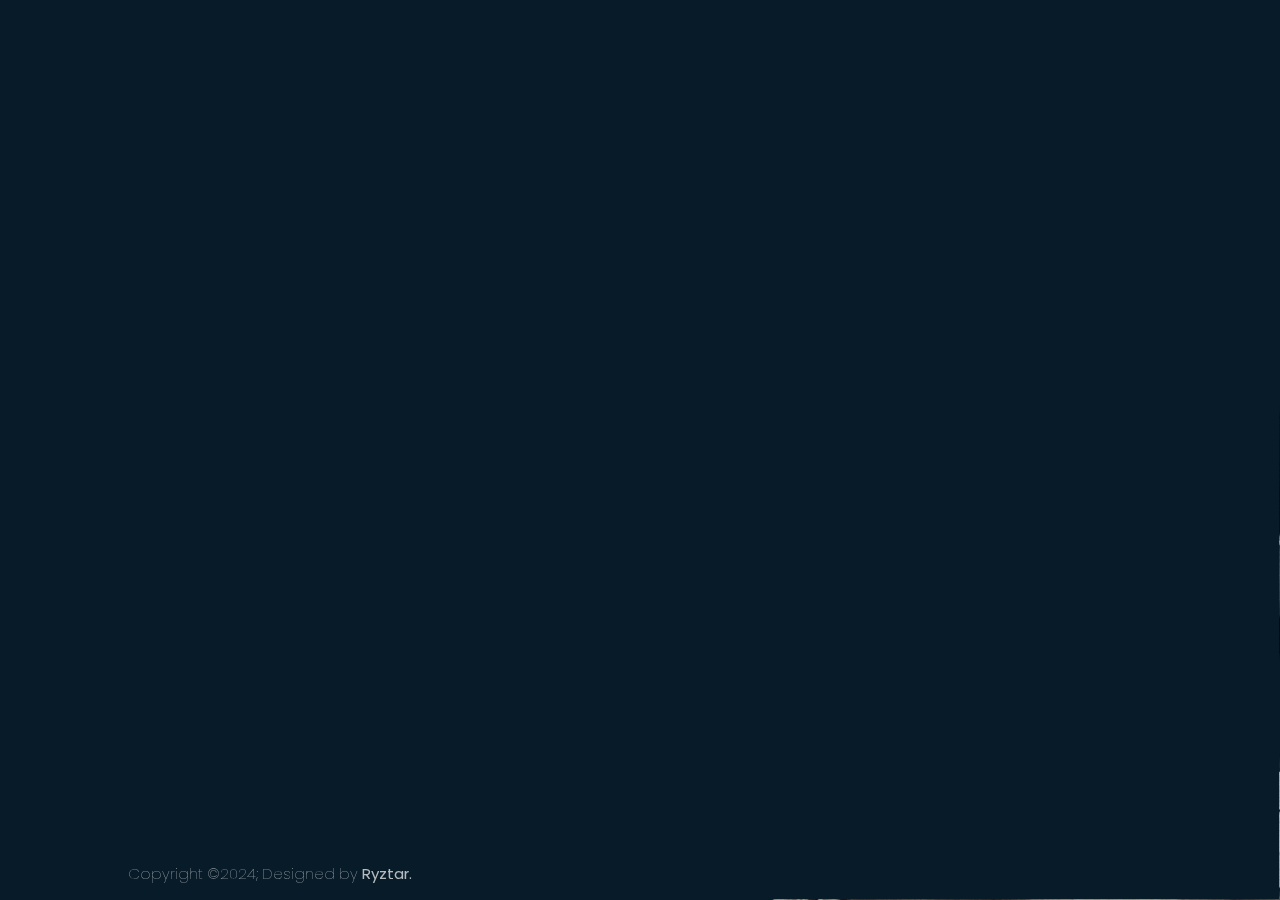
<file: index.html>
<!DOCTYPE html>
<html lang="en">

<head>
    <meta charset="UTF-8">
    <meta name="viewport" content="width=device-width, initial-scale=1.0">
    <title>Ryztar.</title>
    <link rel="stylesheet" href="style.css">
    <link href='https://unpkg.com/boxicons@2.1.4/css/boxicons.min.css' rel='stylesheet'>
</head>

<body>
    
    <header class="header">
        <a href="index.html" class="logo">Ryztar.</a>
    
        <nav class="navbar">
            <a href="index.html" class="active">Home</a>
            <a href="about.html" class="active2">About</a>
            <a href="hobbies.html" class="active3">Hobbies</a>
            <a href="jobs.html" class="active4">Jobs</a>
            <a href="contact.html" class="active5">Contact</a>
        </nav>
    </header>
    
    <section class="home">
        <div class="home-content">
            <h1>Hi, I'm Rizky R. Tangdialla</h1>
            <h2>Manado State Polytechnic Student</h2>
            <p>I am now 18 years old, I was born in Lirung on 25 January 2006 and I am now in the 2nd semester</p>
            <div class="btn-box">
                <a href="contact.html">Need Help</a>
                <a href="about.html">Lets Talk</a>
            </div>
        </div>

        <div class="home-sci">
            <a href="https://www.instagram.com/kytangdialla/" target="_blank"><i class='bx bxl-instagram'></i></a>
            <a href="mailto:rizkytangdialla02@gmail.com" target="_blank"><i class='bx bxl-gmail'></i></a>
            <a href="https://www.youtube.com/@rzkytl" target="_blank"><i class='bx bxl-youtube'></i></a>
        </div>

        <soan class="home-imgHover"></soan>

        <div class="footer">
            <p>Copyright &copy;2024; Designed by <span class="designer">Ryztar.</span></p>
        </div>
    </section>

</body>

</html>
</file>
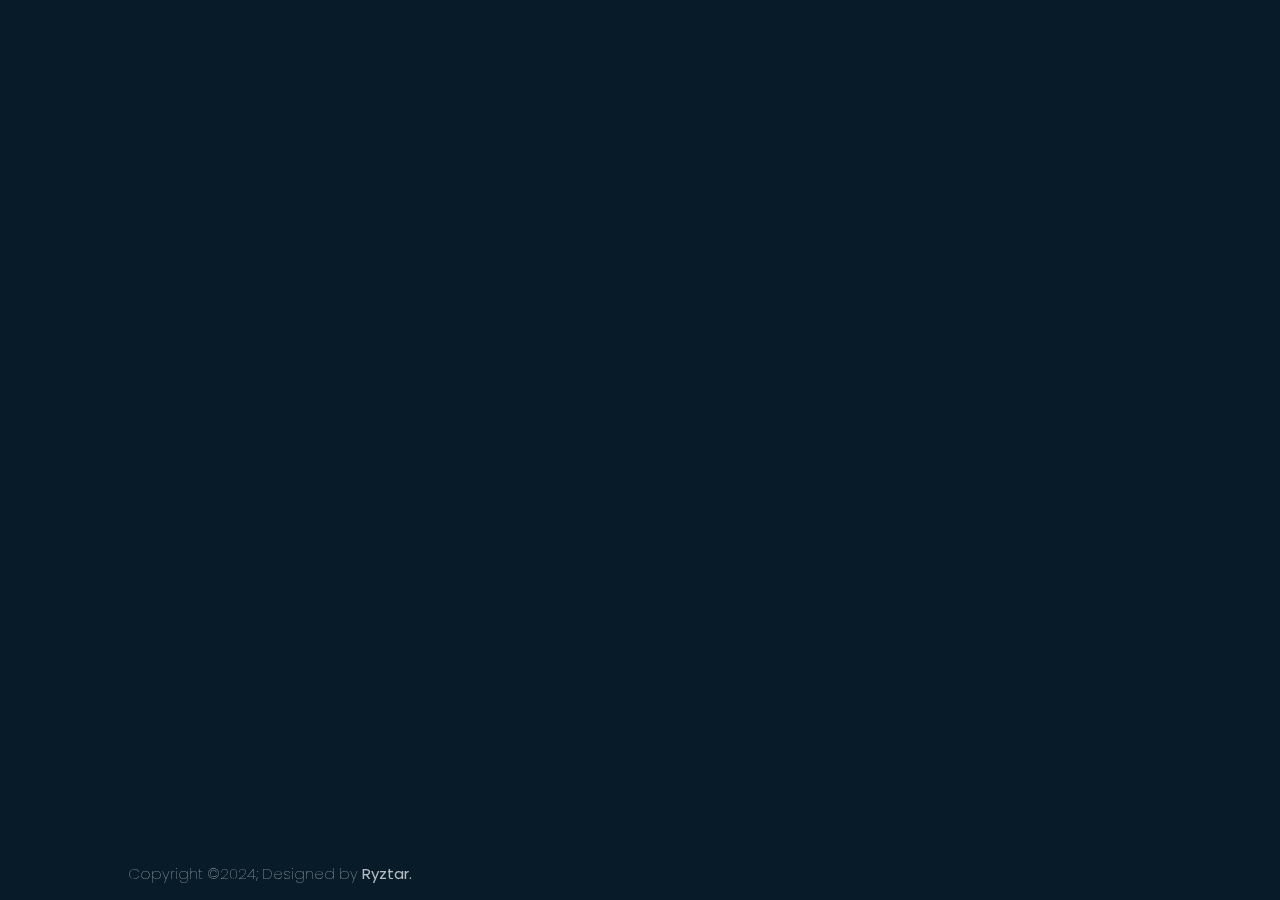
<file: about.html>
<!DOCTYPE html>
<html lang="en">

<head>
    <meta charset="UTF-8">
    <meta name="viewport" content="width=device-width, initial-scale=1.0">
    <title>Ryztar.</title>
    <style>
        @import url('https://fonts.googleapis.com/css2?family=Poppins:wght@300;400;500;600;700;800;900&display=swap');

        * {
            margin: 0;
            padding: 0;
            box-sizing: border-box;
            font-family: 'Poppins', sans-serif;
        }

        body {
            background: #081b29;
            color: white;
        }

        .header {
            position: fixed;
            top: 0;
            left: 0;
            width: 100%;
            padding: 20px 10%;
            background: transparent;
            display: flex;
            justify-content: space-between;
            align-items: center;
            z-index: 100;
        }

        /* INI UNTUK TULISAN DI KIRI ATAS*/

        .logo {
            position: relative;
            font-size: 25px;
            color: white;
            text-decoration: none;
            font-weight: 600;
        }

        .logo::before {
            content: '';
            position: absolute;
            top: 0;
            right: 0;
            width: 100%;
            height: 100%;
            background: #081b29;
            animation: showRight 1s ease forwards;
            animation-delay: .4s;
        }

        /* INI UNTUK TULISAN DI KANAN ATAS*/

        .navbar a {
            font-size: 18px;
            color: white;
            text-decoration: none;
            font-weight: 500;
            margin-left: 30px;
            transition: .3s;
        }

        .navbar a:hover,
        .navbar a.active2 {
            color: yellow;
        }

        /* INI UNTUK TULISAN DI TENGAH KIRI*/

        .home {
            height: 100vh;
            display: flex;
            align-items: center;
            padding: 0 10%;
        }

        .home-content {
            max-width: 600px;
        }

        .home-content h1 {
            position: relative;
            font-size: 45px;
            font-weight: 700;
            line-height: 1.2;
        }

        .home-content h1::before {
            content: '';
            position: absolute;
            top: 0;
            right: 0;
            width: 100%;
            height: 100%;
            background: #081b29;
            animation: showRight 1s ease forwards;
            animation-delay: .1s;
        }

        .home-content h2 {
            position: relative;
            font-size: 30px;
            font-weight: 700;
            color: yellow;

        }

        .home-content h2::before {
            content: '';
            position: absolute;
            top: 0;
            right: 0;
            width: 100%;
            height: 100%;
            background: #081b29;
            animation: showRight 1s ease forwards;
            animation-delay: .1s;
        }

        .home-content p {
            position: relative;
            font-size: 16px;
            margin: 20px 0 40px;
        }

        .home-content p::before {
            content: '';
            position: absolute;
            top: 0;
            right: 0;
            width: 100%;
            height: 100%;
            background: #081b29;
            animation: showRight 1s ease forwards;
            animation-delay: 1.4s;
        }

        .home-content .btn-box {
            position: relative;
            display: flex;
            justify-content: space-between;
            width: 345px;
            height: 50;
        }

        .home-content .btn-box::before {
            content: '';
            position: absolute;
            top: 150px;
            right: 0;
            width: 100%;
            height: 100%;
            background: #081b29;
            animation: showRight 1s ease forwards;
            animation-delay: .1s;
            z-index: 2;
        }

        /* INI UNTUK TOMBOL KIRI BAWAH */

        .btn-box a {
            position: relative;
            display: inline-flex;
            justify-content: center;
            align-items: center;
            top: 150px;
            width: 100px;
            height: 100%;
            background: yellow;
            border: 2px solid yellow;
            border-radius: 8px;
            font-size: 19px;
            color: #081b29;
            text-decoration: none;
            font-weight: 600;
            letter-spacing: 1px;
            z-index: 1;
            overflow: hidden;
            transition: .5s;
        }

        .btn-box a:hover {
            color: yellow;
        }

        .btn-box a:nth-child(2) {
            background: transparent;
            color: yellow;
        }

        .btn-box a:nth-child(2):hover {
            color: #081b29;
        }

        .btn-box a:nth-child(2)::before {
            background: yellow;
        }

        .btn-box a::before {
            content: '';
            position: absolute;
            top: 0;
            left: 0;
            width: 0;
            height: 100%;
            background: #081b29;
            z-index: -1;
            transition: .5s;
        }

        .btn-box a:hover::before {
            width: 100%;
        }

        /* INI UNTUK TOMBOL KANAN BAWAH */

        .btn-bok a {
            position: relative;
            display: inline-flex;
            justify-content: center;
            align-items: center;
            top: 130px;
            margin-left: 1100px;
            width: 100px;
            height: 100%;
            background: yellow;
            border: 2px solid yellow;
            border-radius: 8px;
            font-size: 19px;
            color: #081b29;
            text-decoration: none;
            font-weight: 600;
            letter-spacing: 1px;
            z-index: 1;
            overflow: hidden;
            transition: .5s;
        }

        .btn-box a:hover {
            color: yellow;
        }

        .btn-bok a:nth-child(2) {
            background: transparent;
            color: yellow;
        }

        .btn-bok a:nth-child(2):hover {
            color: #081b29;
        }

        .btn-bok a:nth-child(2)::before {
            background: yellow;
        }

        .btn-bok a::before {
            content: '';
            position: absolute;
            top: 0;
            left: 0;
            width: 0;
            height: 100%;
            background: #081b29;
            z-index: -1;
            transition: .5s;
        }

        .btn-bok a:hover::before {
            width: 100%;
        }

        /* INI UNTUK ANIMASI NAVBAR SEBELAH KANAN*/

        .home-imgHover {
            position: absolute;
            top: 0;
            right: 0px;
            width: 615px;
            height: 100%;
            background: transparent;
            border: 1px solid transparent;
            transition: .3s;
            animation: manipActiveHover .1s forwards;
            animation-delay: 4s;
            pointer-events: none;
        }

        .home-imgHover:hover {
            background: #081b29;
            opacity: .8;
        }

        .home-imgHover::after {
            content: '';
            position: absolute;
            top: 0;
            right: 0;
            width: 120%;
            height: 100%;
            background: #081b29;
            animation: showRight 1s ease forwards;
            animation-delay: 1.9s;
            z-index: 100;
        }

        /* COPYRIGHT */
        .footer {
            position: fixed;
            bottom: 15px;
        }

        .footer p{
            font-size: 15px;
            font-weight: 100;
            color: white;
            opacity: 0.7;
        }

        .designer {
            font-weight: 400;
        }

        /* KEYFRAME ANIMATION */
        @keyframes showRight {
            100% {
                width: 0;
            }
        }

        @keyframes manipActiveHover {
            100% {
                pointer-events: auto;
            }
        }
    </style>

<body>

    <header class="header">
        <a href="index.html" class="logo">Ryztar.</a>

        <nav class="navbar">
            <a href="index.html" class="active">Home</a>
            <a href="about.html" class="active2">About</a>
            <a href="hobbies.html" class="active3">Hobbies</a>
            <a href="jobs.html" class="active4">Jobs</a>
            <a href="contact.html" class="active5">Contact</a>
        </nav>
    </header>

    <section class="home">
        <div class="home-content">
            <h1>Hi, I'm Rizky R. Tangdialla</h1>
            <h2>About me</h2>
            <p>I am now 18 years old, I was born in Lirung on 25 January 2006 and I am now in the 2nd semester</p>
        </div>
        <soan class="home-imgHover"></soan>

        <div class="footer">
            <p>Copyright &copy;2024; Designed by <span class="designer">Ryztar.</span></p>
        </div>
    </section>

</body>

</html>
</file>
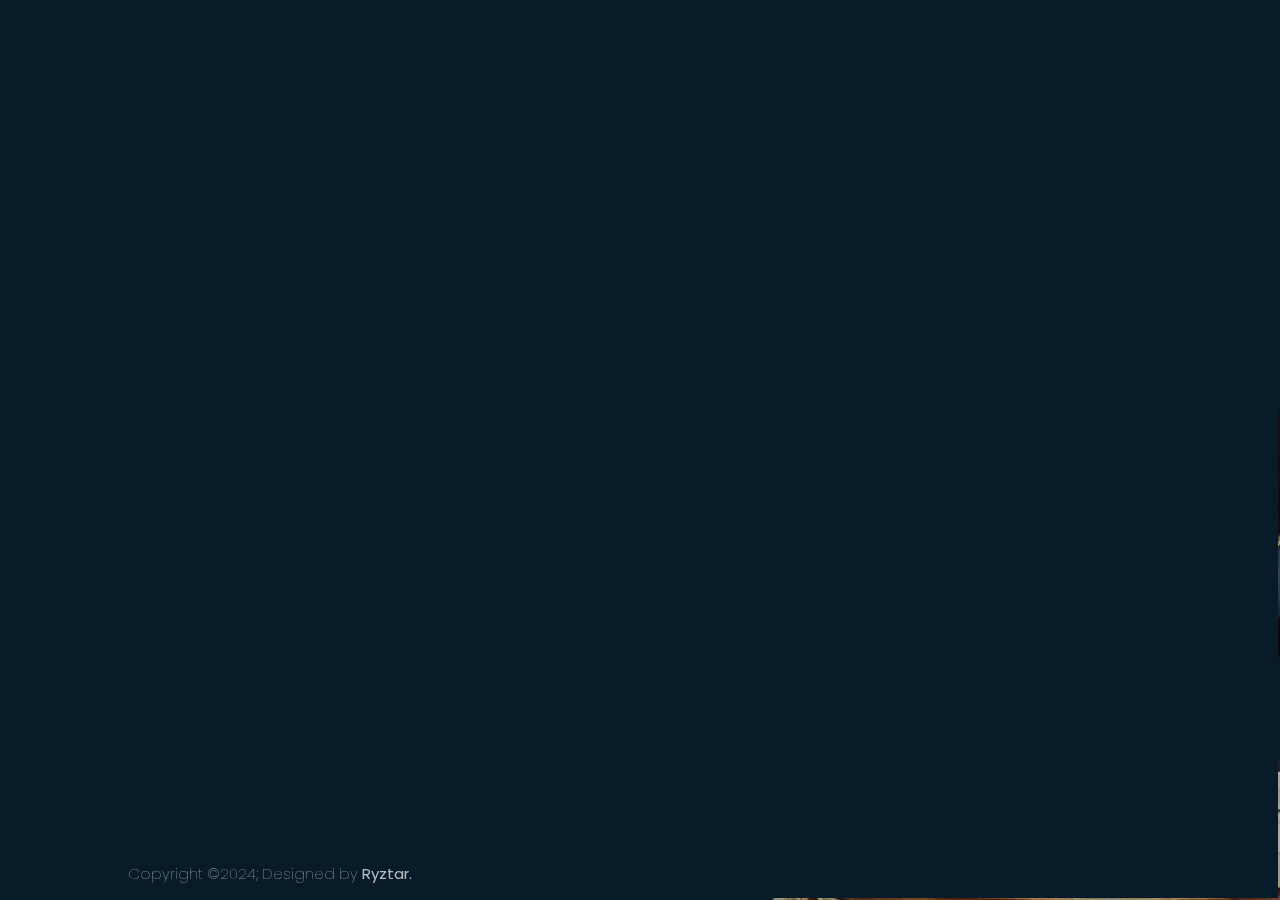
<file: contact.html>
<!DOCTYPE html>
<html lang="en">

<head>
    <meta charset="UTF-8">
    <meta name="viewport" content="width=device-width, initial-scale=1.0">
    <title>Ryztar.</title>
    <link href='https://unpkg.com/boxicons@2.1.4/css/boxicons.min.css' rel='stylesheet'>
    <style>
        @import url('https://fonts.googleapis.com/css2?family=Poppins:wght@300;400;500;600;700;800;900&display=swap');

        * {
            margin: 0;
            padding: 0;
            box-sizing: border-box;
            font-family: 'Poppins', sans-serif;
        }

        body {
            background: #081b29;
            color: white;
        }

        .header {
            position: fixed;
            top: 0;
            left: 0;
            width: 100%;
            padding: 20px 10%;
            background: transparent;
            display: flex;
            justify-content: space-between;
            align-items: center;
            z-index: 100;
        }

        .logo {
            position: relative;
            font-size: 25px;
            color: white;
            text-decoration: none;
            font-weight: 600;
        }

        .logo::before {
            content: '';
            position: absolute;
            top: 0;
            right: 0;
            width: 100%;
            height: 100%;
            background: #081b29;
            animation: showRight 1s ease forwards;
            animation-delay: .4s;
        }

        .navbar a {
            font-size: 18px;
            color: white;
            text-decoration: none;
            font-weight: 500;
            margin-left: 30px;
            transition: .3s;
        }

        .navbar a:hover,
        .navbar a.active5 {
            color: yellow;
        }

        .home {
            height: 100vh;
            background: url('assets/img/home.jpg') no-repeat;
            background-size: cover;
            background-position: center;
            display: flex;
            align-items: center;
            padding: 0 10%;
        }

        .home-content {
            max-width: 600px;
        }

        .home-content h1 {
            position: relative;
            font-size: 45px;
            font-weight: 700;
            line-height: 1.2;
        }

        .home-content h1::before {
            content: '';
            position: absolute;
            top: 0;
            right: 0;
            width: 100%;
            height: 100%;
            background: #081b29;
            animation: showRight 1s ease forwards;
            animation-delay: .1s;
        }

        .home-content h2 {
            position: relative;
            font-size: 30px;
            font-weight: 700;
            color: yellow;

        }

        .home-content h2::before {
            content: '';
            position: absolute;
            top: 0;
            right: 0;
            width: 100%;
            height: 100%;
            background: #081b29;
            animation: showRight 1s ease forwards;
            animation-delay: 1.1s;
        }

        .home-content p {
            position: relative;
            font-size: 16px;
            margin: 20px 0 40px;
        }

        .home-content p::before {
            content: '';
            position: absolute;
            top: 0;
            right: 0;
            width: 100%;
            height: 100%;
            background: #081b29;
            animation: showRight 1s ease forwards;
            animation-delay: 1.4s;
        }

        .home-content .btn-box {
            position: relative;
            display: flex;
            justify-content: space-between;
            width: 345px;
            height: 50;
        }

        .home-content .btn-box::before {
            content: '';
            position: absolute;
            top: 150px;
            right: 0;
            width: 100%;
            height: 100%;
            background: #081b29;
            animation: showRight 1s ease forwards;
            animation-delay: .1s;
            z-index: 2;
        }

        .btn-box a {
            position: relative;
            display: inline-flex;
            justify-content: center;
            align-items: center;
            top: 150px;
            width: 100px;
            height: 100%;
            background: yellow;
            border: 2px solid yellow;
            border-radius: 8px;
            font-size: 19px;
            color: #081b29;
            text-decoration: none;
            font-weight: 600;
            letter-spacing: 1px;
            z-index: 1;
            overflow: hidden;
            transition: .5s;
        }

        .btn-box a:hover {
            color: yellow;
        }

        .btn-box a:nth-child(2) {
            background: transparent;
            color: yellow;
        }

        .btn-box a:nth-child(2):hover {
            color: #081b29;
        }

        .btn-box a:nth-child(2)::before {
            background: yellow;
        }

        .btn-box a::before {
            content: '';
            position: absolute;
            top: 0;
            left: 0;
            width: 0;
            height: 100%;
            background: #081b29;
            z-index: -1;
            transition: .5s;
        }

        .btn-box a:hover::before {
            width: 100%;
        }

        .home-sci {
            position: relative;
            left: 50px;
            top: -40px;
            width: 200px;
            display: flex;
            justify-content: space-between;
        }

        .home-sci::before {
            content: '';
            position: absolute;
            top: 0;
            right: 0;
            width: 100%;
            height: 100%;
            background: #081b29;
            animation: showRight 1s ease forwards;
            animation-delay: 0s;
            z-index: 2;
        }

        .home-sci a {
            position: absolute;
            display: flex;
            justify-content: space-between;
            position: relative;
            display: inline-flex;
            justify-content: center;
            align-items: center;
            width: 40px;
            height: 40px;
            background: transparent;
            border: 2px solid yellow;
            border-radius: 50%;
            font-size: 20px;
            color: yellow;
            text-decoration: none;
            z-index: 1;
            overflow: hidden;
            transition: .5s;
        }

        .home-sci a:hover {
            color: #081b29;
        }

        .home-sci a::before {
            content: '';
            position: absolute;
            top: 0;
            left: 0;
            width: 0;
            height: 100%;
            background: yellow;
            z-index: -1;
            transition: .5s;
        }

        .home-sci a:hover::before {
            width: 100%;
        }

        .home-imgHover {
            position: absolute;
            top: 0;
            right: 0px;
            width: 615px;
            height: 100%;
            background: transparent;
            border: 2px solid transparent;
            transition: .3s;
            animation: manipActiveHover .1s forwards;
            animation-delay: 4s;
            pointer-events: none;
        }

        .home-imgHover:hover {
            background: #081b29;
            opacity: .8;
        }

        .home-imgHover::after {
            content: '';
            position: absolute;
            top: 0;
            right: 0;
            width: 120%;
            height: 100%;
            background: #081b29;
            animation: showRight 1s ease forwards;
            animation-delay: 1.9s;
            z-index: 100;
        }

        /* COPYRIGHT */

        .footer {
            position: fixed;
            bottom: 15px;
        }

        .footer p{
            font-size: 15px;
            font-weight: 100;
            color: white;
            opacity: 0.7;
        }

        .designer {
            font-weight: 400;
        }

        /* KEYFRAME ANIMATION */
        @keyframes showRight {
            100% {
                width: 0;
            }
        }

        @keyframes manipActiveHover {
            100% {
                pointer-events: auto;
            }
        }
    </style>

<body>

    <header class="header">
        <a href="index.html" class="logo">Ryztar.</a>

        <nav class="navbar">
            <a href="index.html" class="active">Home</a>
            <a href="about.html" class="active2">About</a>
            <a href="hobbies.html" class="active3">Hobbies</a>
            <a href="jobs.html" class="active4">Jobs</a>
            <a href="contact.html" class="active5">Contact</a>
        </nav>
    </header>

    <section class="home">
        <div class="home-content">
            <h1>Contact Me :</h1>
            <p>need help or anything else contact me</p>
        </div>

        <div class="home-sci">
            <a href="https://www.instagram.com/kytangdialla/" target="_blank"><i class='bx bxl-instagram'></i></a>
            <a href="mailto:rizkytangdialla02@gmail.com" target="_blank"><i class='bx bxl-gmail'></i></a>
            <a href="https://www.youtube.com/@rzkytl" target="_blank"><i class='bx bxl-youtube'></i></a>
        </div>

        <div class="footer">
            <p>Copyright &copy;2024; Designed by <span class="designer">Ryztar.</span></p>
        </div>
        
        <soan class="home-imgHover"></soan>
    </section>

</body>

</html>
</file>
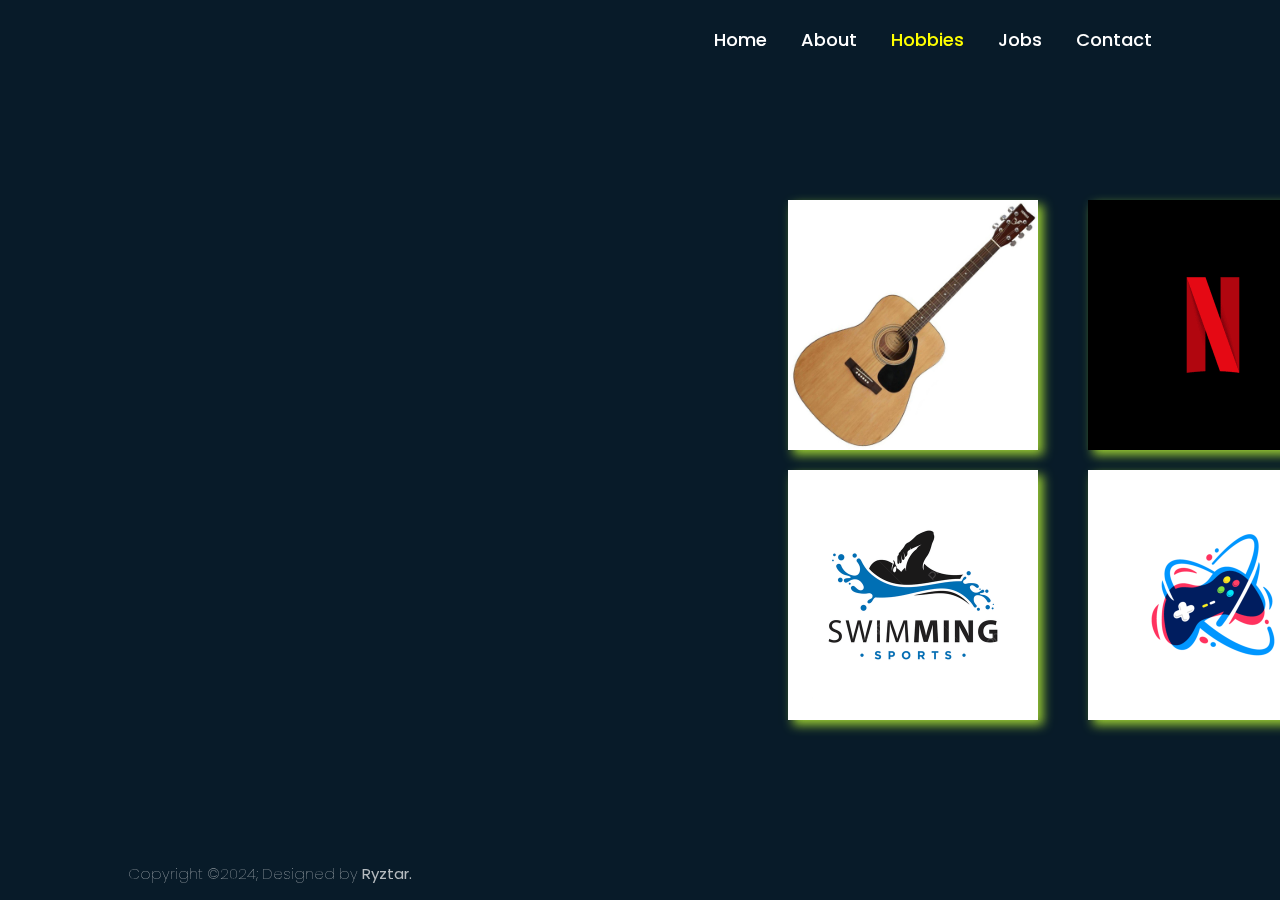
<file: hobbies.html>
<!DOCTYPE html>
<html lang="en">

<head>
    <meta charset="UTF-8">
    <meta name="viewport" content="width=device-width, initial-scale=1.0">
    <title>Ryztar.</title>
    <style>
        @import url('https://fonts.googleapis.com/css2?family=Poppins:wght@300;400;500;600;700;800;900&display=swap');

        * {
            margin: 0;
            padding: 0;
            box-sizing: border-box;
            font-family: 'Poppins', sans-serif;
        }

        body {
            background: #081b29;
            color: white;
        }

        .header {
            position: fixed;
            top: 0;
            left: 0;
            width: 100%;
            padding: 20px 10%;
            background: transparent;
            display: flex;
            justify-content: space-between;
            align-items: center;
            z-index: 100;
        }

        /* INI UNTUK TULISAN DI KIRI ATAS*/

        .logo {
            position: relative;
            font-size: 25px;
            color: white;
            text-decoration: none;
            font-weight: 600;
        }

        .logo::before {
            content: '';
            position: absolute;
            top: 0;
            right: 0;
            width: 100%;
            height: 100%;
            background: #081b29;
            animation: showRight 1s ease forwards;
            animation-delay: .4s;
        }

        /* INI UNTUK TULISAN DI KANAN ATAS*/

        .navbar a {
            font-size: 18px;
            color: white;
            text-decoration: none;
            font-weight: 500;
            margin-left: 30px;
            transition: .3s;
        }

        .navbar a:hover,
        .navbar a.active3 {
            color: yellow;
        }

        /* INI UNTUK TULISAN DI TENGAH KIRI*/

        .home {
            height: 100vh;
            display: flex;
            align-items: center;
            padding: 0 10%;
        }

        .home-content {
            max-width: 600px;
        }

        .home-content h1 {
            position: relative;
            font-size: 45px;
            font-weight: 700;
            line-height: 1.2;
        }

        .home-content h1::before {
            content: '';
            position: absolute;
            top: 0;
            right: 0;
            width: 100%;
            height: 100%;
            background: #081b29;
            animation: showRight 1s ease forwards;
            animation-delay: .1s;
        }

        .home-content h2 {
            position: relative;
            font-size: 30px;
            font-weight: 700;
            color: yellow;

        }

        .home-content h2::before {
            content: '';
            position: absolute;
            top: 0;
            right: 0;
            width: 100%;
            height: 100%;
            background: #081b29;
            animation: showRight 1s ease forwards;
            animation-delay: .1s;
        }

        .home-content p {
            position: relative;
            font-size: 16px;
            margin: 20px 0 40px;
        }

        .home-content p::before {
            content: '';
            position: absolute;
            top: 0;
            right: 0;
            width: 100%;
            height: 100%;
            background: #081b29;
            animation: showRight 1s ease forwards;
            animation-delay: 1.4s;
        }

        .home-content .btn-box {
            position: relative;
            display: flex;
            justify-content: space-between;
            width: 345px;
            height: 50;
        }

        .home-content .btn-box::before {
            content: '';
            position: absolute;
            top: 150px;
            right: 0;
            width: 100%;
            height: 100%;
            background: #081b29;
            animation: showRight 1s ease forwards;
            animation-delay: .1s;
            z-index: 2;
        }

        /* INI UNTUK TOMBOL KIRI BAWAH */

        .btn-box a {
            position: relative;
            display: inline-flex;
            justify-content: center;
            align-items: center;
            top: 160px;
            width: 100px;
            height: 100%;
            background: yellow;
            border: 2px solid yellow;
            border-radius: 8px;
            font-size: 19px;
            color: #081b29;
            text-decoration: none;
            font-weight: 600;
            letter-spacing: 1px;
            z-index: 1;
            overflow: hidden;
            transition: .5s;
        }

        .btn-box a:hover {
            color: yellow;
        }

        .btn-box a:nth-child(2) {
            background: transparent;
            color: yellow;
        }

        .btn-box a:nth-child(2):hover {
            color: #081b29;
        }

        .btn-box a:nth-child(2)::before {
            background: yellow;
        }

        .btn-box a::before {
            content: '';
            position: absolute;
            top: 0;
            left: 0;
            width: 0;
            height: 100%;
            background: #081b29;
            z-index: -1;
            transition: .5s;
        }

        .btn-box a:hover::before {
            width: 100%;
        }

        /* INI UNTUK TOMBOL KANAN BAWAH */

        .btn-bok a {
            position: relative;
            display: inline-flex;
            justify-content: center;
            align-items: center;
            top: 130px;
            margin-left: 1100px;
            width: 100px;
            height: 100%;
            background: yellow;
            border: 2px solid yellow;
            border-radius: 8px;
            font-size: 19px;
            color: #081b29;
            text-decoration: none;
            font-weight: 600;
            letter-spacing: 1px;
            z-index: 1;
            overflow: hidden;
            transition: .5s;
        }

        .btn-box a:hover {
            color: yellow;
        }

        .btn-bok a:nth-child(2) {
            background: transparent;
            color: yellow;
        }

        .btn-bok a:nth-child(2):hover {
            color: #081b29;
        }

        .btn-bok a:nth-child(2)::before {
            background: yellow;
        }

        .btn-bok a::before {
            content: '';
            position: absolute;
            top: 0;
            left: 0;
            width: 0;
            height: 100%;
            background: #081b29;
            z-index: -1;
            transition: .5s;
        }

        .btn-bok a:hover::before {
            width: 100%;
        }

        /* INI UNTUK ANIMASI NAVBAR SEBELAH KANAN*/

        ##.home-imgHover {
            position: absolute;
            top: 0;
            right: 0px;
            width: 615px;
            height: 100%;
            background: transparent;
            border: 1px solid transparent;
            transition: .3s;
            animation: manipActiveHover .1s forwards;
            animation-delay: 4s;
            pointer-events: none;
        }

        ##.home-imgHover:hover {
            background: #081b29;
            opacity: .8;
        }

        ##.home-imgHover::after {
            content: '';
            position: absolute;
            top: 0;
            right: 0;
            width: 120%;
            height: 100%;
            background: #081b29;
            animation: showRight 1s ease forwards;
            animation-delay: 1.9s;
            z-index: 100;
        }

        /* COPYRIGHT */

        .footer {
            position: fixed;
            bottom: 15px;
        }

        .footer p{
            font-size: 15px;
            font-weight: 100;
            color: white;
            opacity: 0.7;
        }

        .designer {
            font-weight: 400;
        }

        /* GAMBAR */

        .g1 {
            position: absolute;
            width: 250px;
            height: 250px;
            margin-top: -250px;
            margin-left: 660px;
            box-shadow: 5px 5px 10px yellowgreen;
        }
        
        .g2 {
            position: absolute;
            width: 250px;
            height: 250px;
            margin-top: -250px;
            margin-left: 960px;
            box-shadow: 5px 5px 10px yellowgreen;
        }
        
        .g3 {
            position: absolute;
            width: 250px;
            height: 250px;
            margin-top: 290px;
            margin-left: 660px;
            box-shadow: 5px 5px 10px yellowgreen;
        }

        .g4 {
            position: absolute;
            width: 250px;
            height: 250px;
            margin-top: 290px;
            margin-left: 960px;
            box-shadow: 5px 5px 10px yellowgreen;
        }

        /* KEYFRAME ANIMATION */
        @keyframes showRight {
            100% {
                width: 0;
            }
        }

        @keyframes manipActiveHover {
            100% {
                pointer-events: auto;
            }
        }
    </style>

<body>

    <header class="header">
        <a href="index.html" class="logo">Ryztar.</a>

        <nav class="navbar">
            <a href="index.html" class="active">Home</a>
            <a href="about.html" class="active2">About</a>
            <a href="hobbies.html" class="active3">Hobbies</a>
            <a href="jobs.html" class="active4">Jobs</a>
            <a href="contact.html" class="active5">Contact</a>
        </nav>
    </header>

    <section class="home">
        <div class="home-content">
            <h1>Rizky R. Tangdialla</h1>
            <h2>Hobbies</h2>
            <p>My hobbies are playing games, swimming, playing guitar and watching movies</p>
        </div>

        <img class="g1" src="assets/img/gitar.jpg">
        <img class="g2" src="assets/img/netflix.png">
        <img class="g3" src="assets/img/swim.png">
        <img class="g4" src="assets/img/stick.png">

        <soan class="home-imgHover"></soan>

        <div class="footer">
            <p>Copyright &copy;2024; Designed by <span class="designer">Ryztar.</span></p>
        </div>
    
    </section>

</body>

</html>
</file>
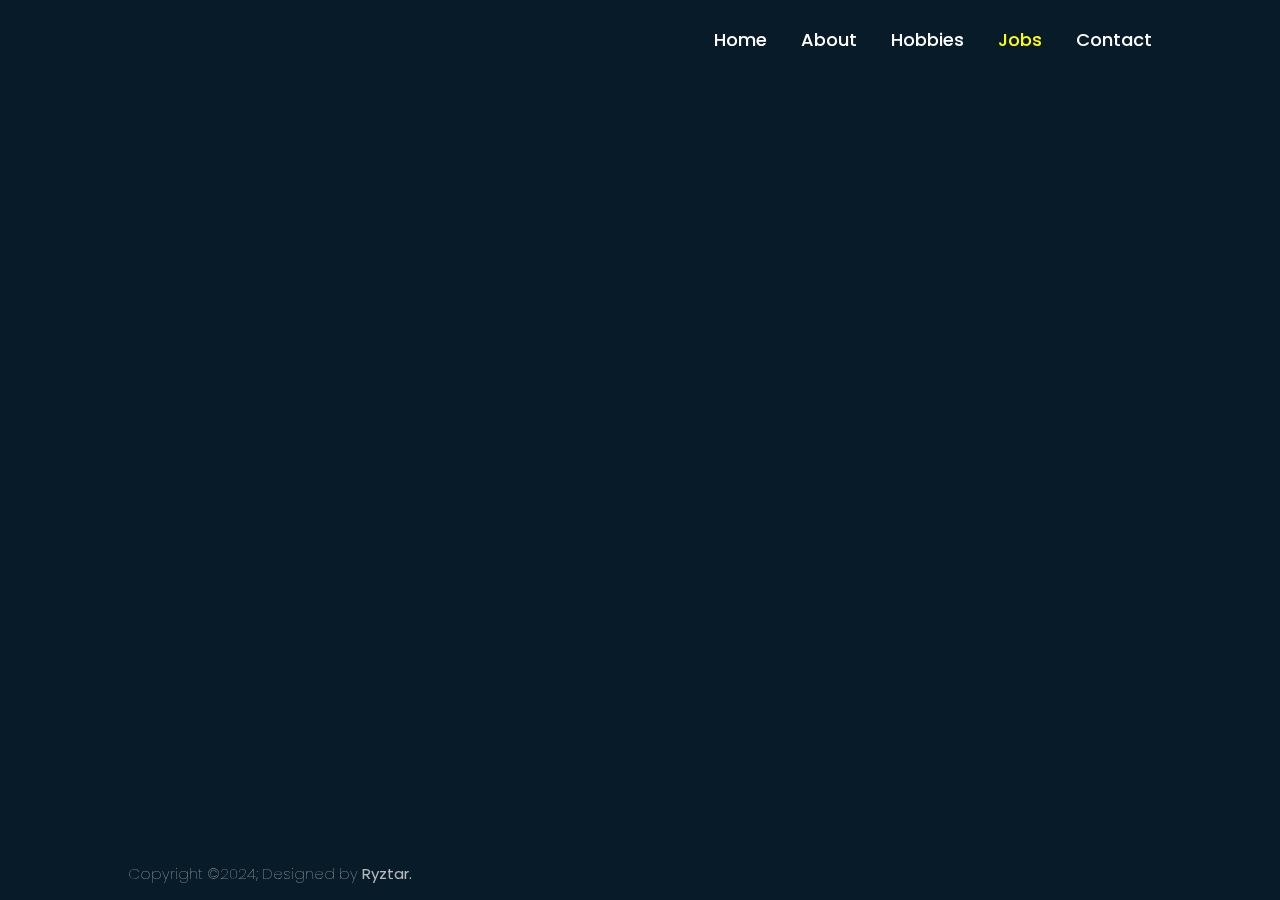
<file: jobs.html>
<!DOCTYPE html>
<html lang="en">

<head>
    <meta charset="UTF-8">
    <meta name="viewport" content="width=device-width, initial-scale=1.0">
    <title>Ryztar.</title>
    <style>
        @import url('https://fonts.googleapis.com/css2?family=Poppins:wght@300;400;500;600;700;800;900&display=swap');

        * {
            margin: 0;
            padding: 0;
            box-sizing: border-box;
            font-family: 'Poppins', sans-serif;
        }

        body {
            background: #081b29;
            color: white;
        }

        .header {
            position: fixed;
            top: 0;
            left: 0;
            width: 100%;
            padding: 20px 10%;
            background: transparent;
            display: flex;
            justify-content: space-between;
            align-items: center;
            z-index: 100;
        }

        /* INI UNTUK TULISAN DI KIRI ATAS*/

        .logo {
            position: relative;
            font-size: 25px;
            color: white;
            text-decoration: none;
            font-weight: 600;
        }

        .logo::before {
            content: '';
            position: absolute;
            top: 0;
            right: 0;
            width: 100%;
            height: 100%;
            background: #081b29;
            animation: showRight 1s ease forwards;
            animation-delay: .4s;
        }

        /* INI UNTUK TULISAN DI KANAN ATAS*/

        .navbar a {
            font-size: 18px;
            color: white;
            text-decoration: none;
            font-weight: 500;
            margin-left: 30px;
            transition: .3s;
        }

        .navbar a:hover,
        .navbar a.active4 {
            color: yellow;
        }

        /* INI UNTUK TULISAN DI TENGAH KIRI*/

        .home {
            height: 100vh;
            display: flex;
            align-items: center;
            padding: 0 10%;
        }

        .home-content {
            max-width: 600px;
        }

        .home-content h1 {
            position: relative;
            font-size: 45px;
            font-weight: 700;
            line-height: 1.2;
        }

        .home-content h1::before {
            content: '';
            position: absolute;
            top: 0;
            right: 0;
            width: 100%;
            height: 100%;
            background: #081b29;
            animation: showRight 1s ease forwards;
            animation-delay: .1s;
        }

        .home-content h2 {
            position: relative;
            font-size: 30px;
            font-weight: 700;
            color: yellow;
        }

        .home-content h2::before {
            content: '';
            position: absolute;
            top: 0;
            right: 0;
            width: 100%;
            height: 100%;
            background: #081b29;
            animation: showRight 1s ease forwards;
            animation-delay: .1s;
        }

        .home-content p {
            position: relative;
            font-size: 16px;
            margin: 20px 0 40px;
        }

        .home-content p::before {
            content: '';
            position: absolute;
            top: 0;
            right: 0;
            width: 100%;
            height: 100%;
            background: #081b29;
            animation: showRight 1s ease forwards;
            animation-delay: 1.4s;
        }

        .home-content .btn-box {
            position: relative;
            display: flex;
            justify-content: space-between;
            width: 345px;
            height: 50;
        }

        .home-content .btn-box::before {
            content: '';
            position: absolute;
            top: 150px;
            right: 0;
            width: 100%;
            height: 100%;
            background: #081b29;
            animation: showRight 1s ease forwards;
            animation-delay: .1s;
            z-index: 2;
        }

        /* INI UNTUK TULISAN DI TENGAH KANAN*/

        .jobs h3 {
            position: absolute;
            margin-left: 200px;
            margin-top: -160px;
            font-size: 25px;
            font-weight: 500;
            color: yellow;
        }

        .jobs p {
            position: absolute;
            margin-left: 187px;
            margin-top: -125px;
            font-size: 20px;
            font-weight: 400;
            color: white;
            
        }

        /* TOMBOL DI KANAN TENGAH*/

        .jobs a {
            position: relative;
            display: inline-flex;
            justify-content: center;
            align-items: center;
            top: -65px;
            margin-left: 245px;
            width: 100px;
            height: 100%;
            background: yellow;
            border: 2px solid yellow;
            border-radius: 8px;
            font-size: 19px;
            color: #081b29;
            text-decoration: none;
            font-weight: 600;
            letter-spacing: 1px;
            z-index: 1;
            overflow: hidden;
            transition: .5s;
        }

        .jobs a:hover {
            color: yellow;
        }

        .jobs a:nth-child(2) {
            background: transparent;
            color: yellow;
        }

        .jobs a:nth-child(2):hover {
            color: #081b29;
        }

        .jobs a:nth-child(2)::before {
            background: yellow;
        }

        .jobs a::before {
            content: '';
            position: absolute;
            top: 0;
            left: 0;
            width: 0;
            height: 100%;
            background: #081b29;
            z-index: -1;
            transition: .5s;
        }

        .jobs a:hover::before {
            width: 100%;
        }

        .jobs .jobs-box::before {
            content: '';
            position: absolute;
            top: -75px;
            margin-left: 245px;
            right: 0;
            width: 100%;
            height: 100%;
            background: #081b29;
            animation: showRight 1s ease forwards;
            animation-delay: .1s;
            z-index: 2;
        }

        /* INI UNTUK TOMBOL KIRI BAWAH */

        .btn-box a {
            position: relative;
            display: inline-flex;
            justify-content: center;
            align-items: center;
            top: 160px;
            width: 100px;
            height: 100%;
            background: yellow;
            border: 2px solid yellow;
            border-radius: 8px;
            font-size: 19px;
            color: #081b29;
            text-decoration: none;
            font-weight: 600;
            letter-spacing: 1px;
            z-index: 1;
            overflow: hidden;
            transition: .5s;
        }

        .btn-box a:hover {
            color: yellow;
        }

        .btn-box a:nth-child(2) {
            background: transparent;
            color: yellow;
        }

        .btn-box a:nth-child(2):hover {
            color: #081b29;
        }

        .btn-box a:nth-child(2)::before {
            background: yellow;
        }

        .btn-box a::before {
            content: '';
            position: absolute;
            top: 0;
            left: 0;
            width: 0;
            height: 100%;
            background: #081b29;
            z-index: -1;
            transition: .5s;
        }

        .btn-box a:hover::before {
            width: 100%;
        }

        /* INI UNTUK TOMBOL KANAN BAWAH */

        .btn-bok a {
            position: relative;
            display: inline-flex;
            justify-content: center;
            align-items: center;
            top: 130px;
            margin-left: 1100px;
            width: 100px;
            height: 100%;
            background: yellow;
            border: 2px solid yellow;
            border-radius: 8px;
            font-size: 19px;
            color: #081b29;
            text-decoration: none;
            font-weight: 600;
            letter-spacing: 1px;
            z-index: 1;
            overflow: hidden;
            transition: .5s;
        }

        .btn-box a:hover {
            color: yellow;
        }

        .btn-bok a:nth-child(2) {
            background: transparent;
            color: yellow;
        }

        .btn-bok a:nth-child(2):hover {
            color: #081b29;
        }

        .btn-bok a:nth-child(2)::before {
            background: yellow;
        }

        .btn-bok a::before {
            content: '';
            position: absolute;
            top: 0;
            left: 0;
            width: 0;
            height: 100%;
            background: #081b29;
            z-index: -1;
            transition: .5s;
        }

        .btn-bok a:hover::before {
            width: 100%;
        }

        /* INI UNTUK ANIMASI NAVBAR SEBELAH KANAN*/

        ##.home-imgHover {
            position: absolute;
            top: 0;
            right: 0px;
            width: 615px;
            height: 100%;
            background: transparent;
            border: 1px solid transparent;
            transition: .3s;
            animation: manipActiveHover .1s forwards;
            animation-delay: 4s;
            pointer-events: none;
        }

        ##.home-imgHover:hover {
            background: #081b29;
            opacity: .8;
        }

        ##.home-imgHover::after {
            content: '';
            position: absolute;
            top: 0;
            right: 0;
            width: 120%;
            height: 100%;
            background: #081b29;
            animation: showRight 1s ease forwards;
            animation-delay: 1.9s;
            z-index: 100;
        }

        /* COPYRIGHT */
        
        .footer {
            position: fixed;
            bottom: 15px;
        }

        .footer p{
            font-size: 15px;
            font-weight: 100;
            color: white;
            opacity: 0.7;
        }

        .designer {
            font-weight: 400;
        }

        /* KEYFRAME ANIMATION */
        @keyframes showRight {
            100% {
                width: 0;
            }
        }

        @keyframes manipActiveHover {
            100% {
                pointer-events: auto;
            }
        }
    </style>

<body>

    <header class="header">
        <a href="index.html" class="logo">Ryztar.</a>

        <nav class="navbar">
            <a href="index.html" class="active">Home</a>
            <a href="about.html" class="active2">About</a>
            <a href="hobbies.html" class="active3">Hobbies</a>
            <a href="jobs.html" class="active4">Jobs</a>
            <a href="contact.html" class="active5">Contact</a>
        </nav>
    </header>

    <section class="home">
        <div class="home-content">
            <h1>Rizky R. Tangdialla</h1>
            <h2>Jobs</h2>
            <p>The following are my work or school assignments</p>
        </div>

        <div class="jobs">
            <h3>Bahasa Inggris</h3>
            <p>MAYA E. I. MUNAISECHE</p>
            <div class="jobs-box">
                <a href="binggris.html">Look</a>
            </div>
        </div>

        <div class="footer">
            <p>Copyright &copy;2024; Designed by <span class="designer">Ryztar.</span></p>
        </div>

        <soan class="home-imgHover"></soan>
    </section>

</body>

</html>
</file>
<file: style.css>
@import url('https://fonts.googleapis.com/css2?family=Poppins:wght@300;400;500;600;700;800;900&display=swap');

* {
    margin: 0;
    padding: 0;
    box-sizing: border-box;
    font-family: 'Poppins', sans-serif;
}

body {
    background: #081b29;
    color: white;
}

.header {
    position: fixed;
    top: 0;
    left: 0;
    width: 100%;
    padding: 20px 10%;
    background: transparent;
    display: flex;
    justify-content: space-between;
    align-items: center;
    z-index: 100;
}

.logo {
    position: relative;
    font-size: 25px;
    color: white;
    text-decoration: none;
    font-weight: 600;
}

.logo::before {
    content: '';
    position: absolute;
    top: 0;
    right: 0;
    width: 100%;
    height: 100%;
    background: #081b29;
    animation:showRight 1s ease forwards;
    animation-delay: .4s;
}

.navbar a {
    position: relative;
    font-size: 18px;
    color: white;
    text-decoration: none;
    font-weight: 500;
    margin-left: 20px;
    transition: .3s;
}

.navbar a:hover,
.navbar a.active {
    color: yellow;
}

.home {
    height: 100vh;
    background: url('assets/img/home.jpg') no-repeat;
    background-size: cover;
    background-position: center;
    display: flex;
    align-items: center;
    padding: 0 10%;
}

.home-content {
    max-width: 600px;
}

.home-content h1 {
    position: relative;
    font-size: 45px;
    font-weight: 700;
    line-height: 1.2;
}

.home-content h1::before {
    content: '';
    position: absolute;
    top: 0;
    right: 0;
    width: 100%;
    height: 100%;
    background: #081b29;
    animation:showRight 1s ease forwards;
    animation-delay: .1s;
}

.home-content h2 {
    position: relative;
    font-size: 30px;
    font-weight: 700;
    color: yellow;

}

.home-content h2::before {
    content: '';
    position: absolute;
    top: 0;
    right: 0;
    width: 100%;
    height: 100%;
    background: #081b29;
    animation:showRight 1s ease forwards;
    animation-delay: 1.3s;
}

.home-content p {
    position: relative;
    font-size: 16px;
    margin: 20px 0 40px;
}

.home-content p::before {
    content: '';
    position: absolute;
    top: 0;
    right: 0;
    width: 100%;
    height: 100%;
    background: #081b29;
    animation:showRight 1s ease forwards;
    animation-delay: 1.6s;
}

.home-content .btn-box {
    position: relative;
    display: flex;
    justify-content: space-between;
    width: 345px;
    height: 50;
}

.home-content .btn-box::before {
    content: '';
    position: absolute;
    top: 0;
    right: 0;
    width: 100%;
    height: 100%;
    background: #081b29;
    animation:showRight 1s ease forwards;
    animation-delay: 1.9s;
    z-index: 2;
}

.btn-box a {
    position: relative;
    display: inline-flex;
    justify-content: center;
    align-items: center;
    width: 150px;
    height: 100%;
    background: yellow;
    border: 2px solid yellow;
    border-radius: 8px;
    font-size: 19px;
    color: #081b29;
    text-decoration: none;
    font-weight: 600;
    letter-spacing: 1px;
    z-index: 1;
    overflow: hidden;
    transition: .5s;
}

.btn-box a:hover {
    color: yellow;
}

.btn-box a:nth-child(2) {
    background: transparent;
    color: yellow;
}

.btn-box a:nth-child(2):hover {
    color: #081b29;
}

.btn-box a:nth-child(2)::before {
    background: yellow;
}

.btn-box a::before {
    content: '';
    position: absolute;
    top: 0;
    left: 0;
    width: 0;
    height: 100%;
    background: #081b29;
    z-index: -1;
    transition: .5s;
}

.btn-box a:hover::before {
    width: 100%;
}

.home-sci {
    position: absolute;
    bottom: 50px;
    width: 170px;
    display: flex;
    justify-content: space-between;
}

.home-sci::before {
    content: '';
    position: absolute;
    top: 0;
    right: 0;
    width: 100%;
    height: 100%;
    background: #081b29;
    animation:showRight 1s ease forwards;
    animation-delay: 2.5s;
    z-index: 2;
}

.home-sci a {
    position: relative;
    display: inline-flex;
    justify-content: center;
    align-items: center;
    width: 40px;
    height: 40px;
    background: transparent;
    border: 2px solid yellow;
    border-radius: 50%;
    font-size: 20px;
    color: yellow;
    text-decoration: none;
    z-index: 1;
    overflow: hidden;
    transition: .5s;
}

.home-sci a:hover {
    color: #081b29;
}

.home-sci a::before {
    content: '';
    position: absolute;
    top: 0;
    left: 0;
    width: 0;
    height: 100%;
    background: yellow;
    z-index: -1;
    transition: .5s;
}

.home-sci a:hover::before {
    width: 100%;
}

.home-imgHover {
    position: absolute;
    top: 0;
    right: 0px;
    width: 615px;
    height: 100%;
    background: transparent;
    border: 1px solid transparent;
    transition: .3s;
    animation: manipActiveHover .1s forwards;
    animation-delay: 4s;
    pointer-events: none;
}

.home-imgHover:hover {
    background: #081b29;
    opacity: .6;
}

.home-imgHover::after {
    content: '';
    position: absolute;
    top: 0;
    right: 0;
    width: 120%;
    height: 100%;
    background: #081b29;
    animation:showRight 1s ease forwards;
    animation-delay: 3s;
    z-index: 100;
}

/* COPYRIGHT */
.footer {
    position: fixed;
    bottom: 15px;
}

.footer p{
    font-size: 15px;
    font-weight: 100;
    color: white;
    opacity: 0.7;
}

.designer {
    font-weight: 400;
}

/* KEYFRAME ANIMATION */
@keyframes showRight {
    100%{
        width: 0;
    }
}

@keyframes manipActiveHover {
    100% {
        pointer-events: auto;
    }
}
</file>
